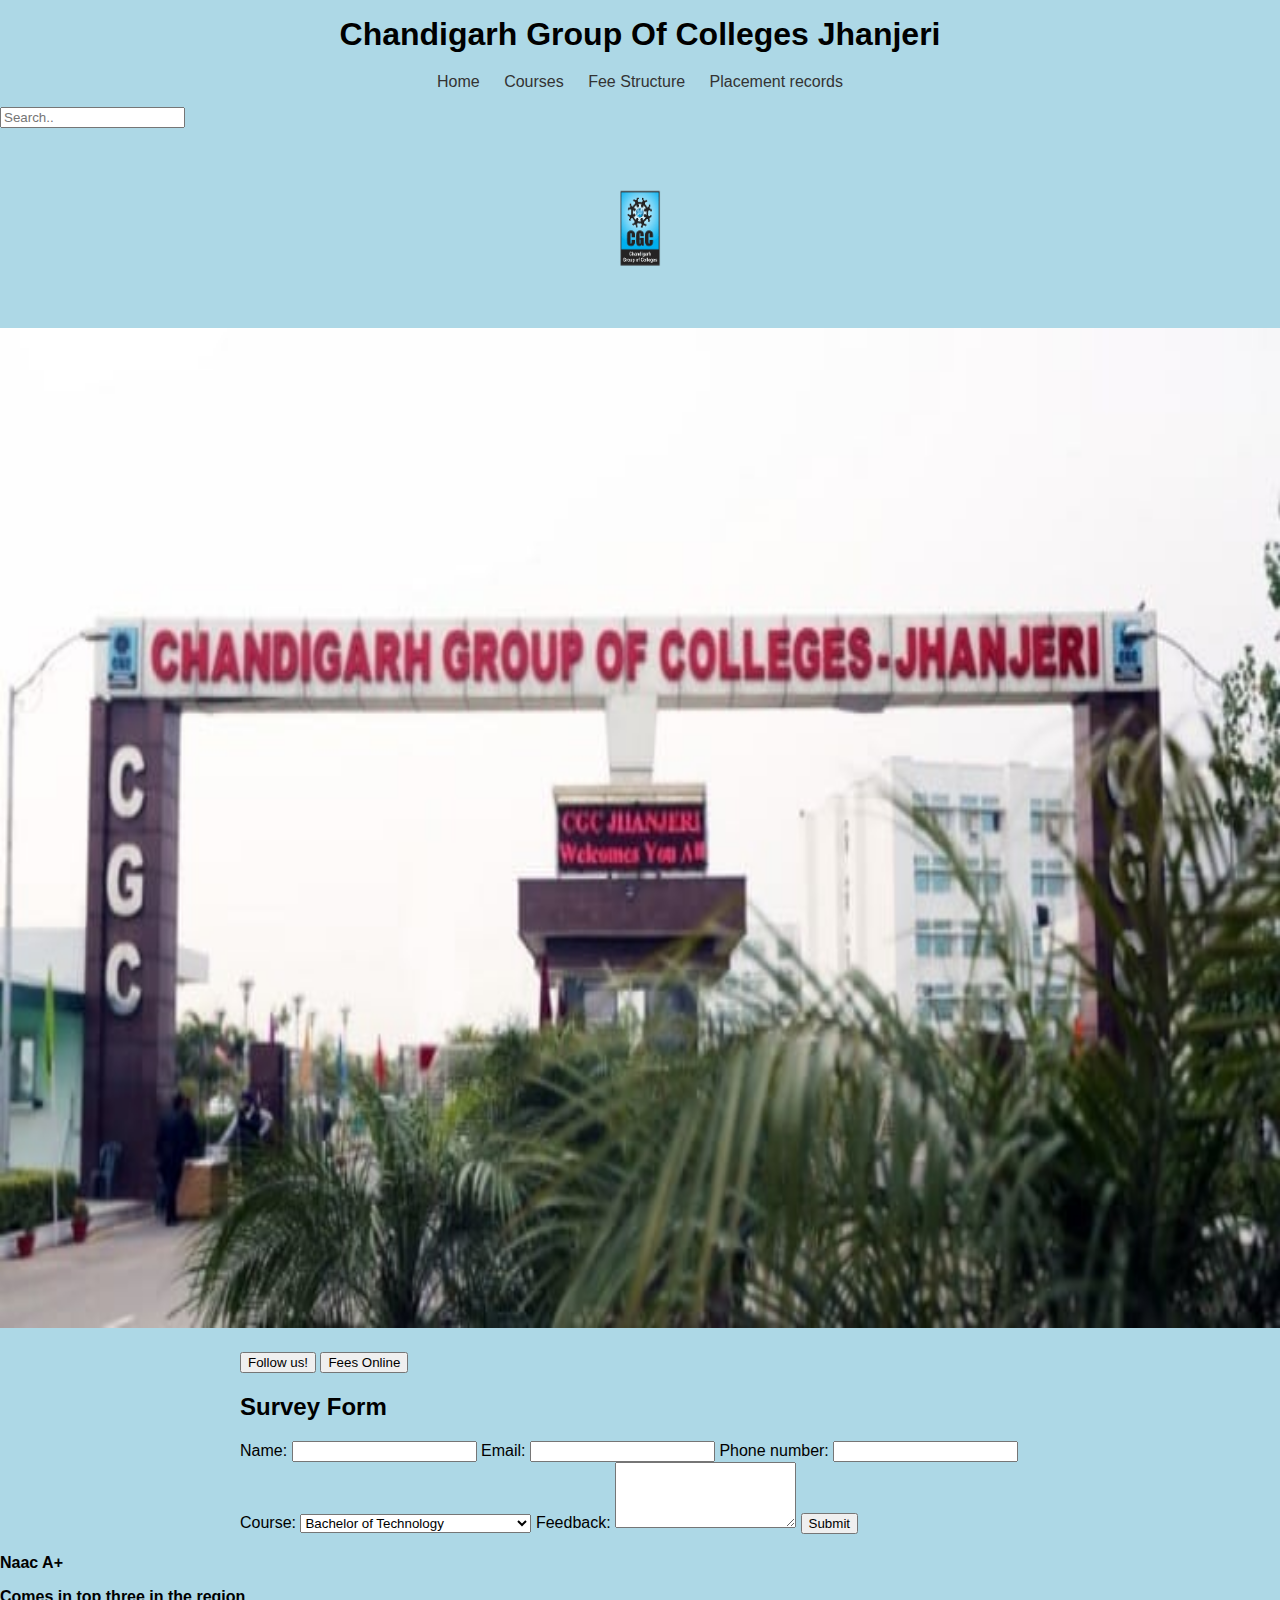
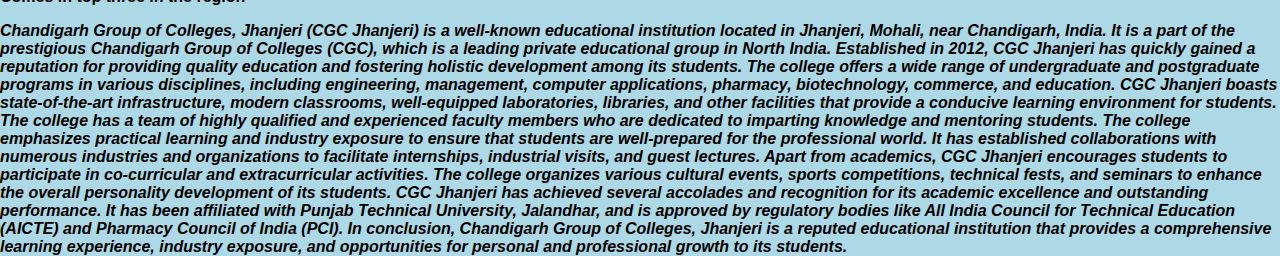
<file: index.html>
<!DOCTYPE html>
<html lang="en">

<head>
  <meta charset="UTF-8">
  <meta name="viewport" content="width=device-width, initial-scale=1.0">
  <title>College website</title>
  <link rel="stylesheet" href="style.css">
</head>

<body>
  <h1>Chandigarh Group Of Colleges Jhanjeri</h1>
  <nav>
    <a href="//Home//">Home</a>
    <a href="//Courses//">Courses</a>
    <a href="//Fee struture">Fee Structure</a>
    <a href="//placement records">Placement records</a>
  </nav>
  <input type="search" name="" id="" placeholder="Search..">

  <div class="image">
    <img src="cgclogo.png" alt="College logo" width="500px" height="500px" class="logo">
  </div>

  <img src="cgc.jpg" width="1500" height="1000" class="fluid" >

  <div class="container">
    <button type="button" onclick="alert('Thank you for showing your interest')">Follow us!</button>
    <button type="button" onclick="alert('You can oay fees on college website')">Fees Online</button>
    <h2>Survey Form</h2>
    <form>
      <label for="name">Name:</label>
      <input type="text" id="name" name="name" required/>

      <label for="email">Email:</label>
      <input type="email" id="email" name="email" required/>

      <label for="Phone number">Phone number:</label>
      <input type="number" id="phone number" name="phone number" required/>

      <label for="Course">Course:</label>
      <select id="course" name="course">
        <option value="Btech">Bachelor of Technology</option>
        <option value="MBA">Master of Bussiness</option>
        <option value="MCA">Master of commerce administrators</option>
      </select>

      <label for="feedback">Feedback:</label>
      <textarea id="feedback" name="feedback" rows="4" required></textarea>

      <input type="submit" value="Submit">
    </form>
  </div>

  <strong>Naac A+ 
  <p>Comes in top three in the region</p>
  <i>
    Chandigarh Group of Colleges, Jhanjeri (CGC Jhanjeri) is a well-known educational institution located in Jhanjeri,
    Mohali, near Chandigarh, India. It is a part of the prestigious Chandigarh Group of Colleges (CGC), which is a
    leading
    private educational group in North India.

    Established in 2012, CGC Jhanjeri has quickly gained a reputation for providing quality education and fostering
    holistic development among its students. The college offers a wide range of undergraduate and postgraduate programs
    in
    various disciplines, including engineering, management, computer applications, pharmacy, biotechnology, commerce,
    and
    education.

    CGC Jhanjeri boasts state-of-the-art infrastructure, modern classrooms, well-equipped laboratories, libraries, and
    other facilities that provide a conducive learning environment for students. The college has a team of highly
    qualified and experienced faculty members who are dedicated to imparting knowledge and mentoring students.

    The college emphasizes practical learning and industry exposure to ensure that students are well-prepared for the
    professional world. It has established collaborations with numerous industries and organizations to facilitate
    internships, industrial visits, and guest lectures.

    Apart from academics, CGC Jhanjeri encourages students to participate in co-curricular and extracurricular
    activities.
    The college organizes various cultural events, sports competitions, technical fests, and seminars to enhance the
    overall personality development of its students.

    CGC Jhanjeri has achieved several accolades and recognition for its academic excellence and outstanding performance.
    It has been affiliated with Punjab Technical University, Jalandhar, and is approved by regulatory bodies like All
    India Council for Technical Education (AICTE) and Pharmacy Council of India (PCI).

    In conclusion, Chandigarh Group of Colleges, Jhanjeri is a reputed educational institution that provides a
    comprehensive learning experience, industry exposure, and opportunities for personal and professional growth to its
    students.




  </i>



</body>

</html>
</file>
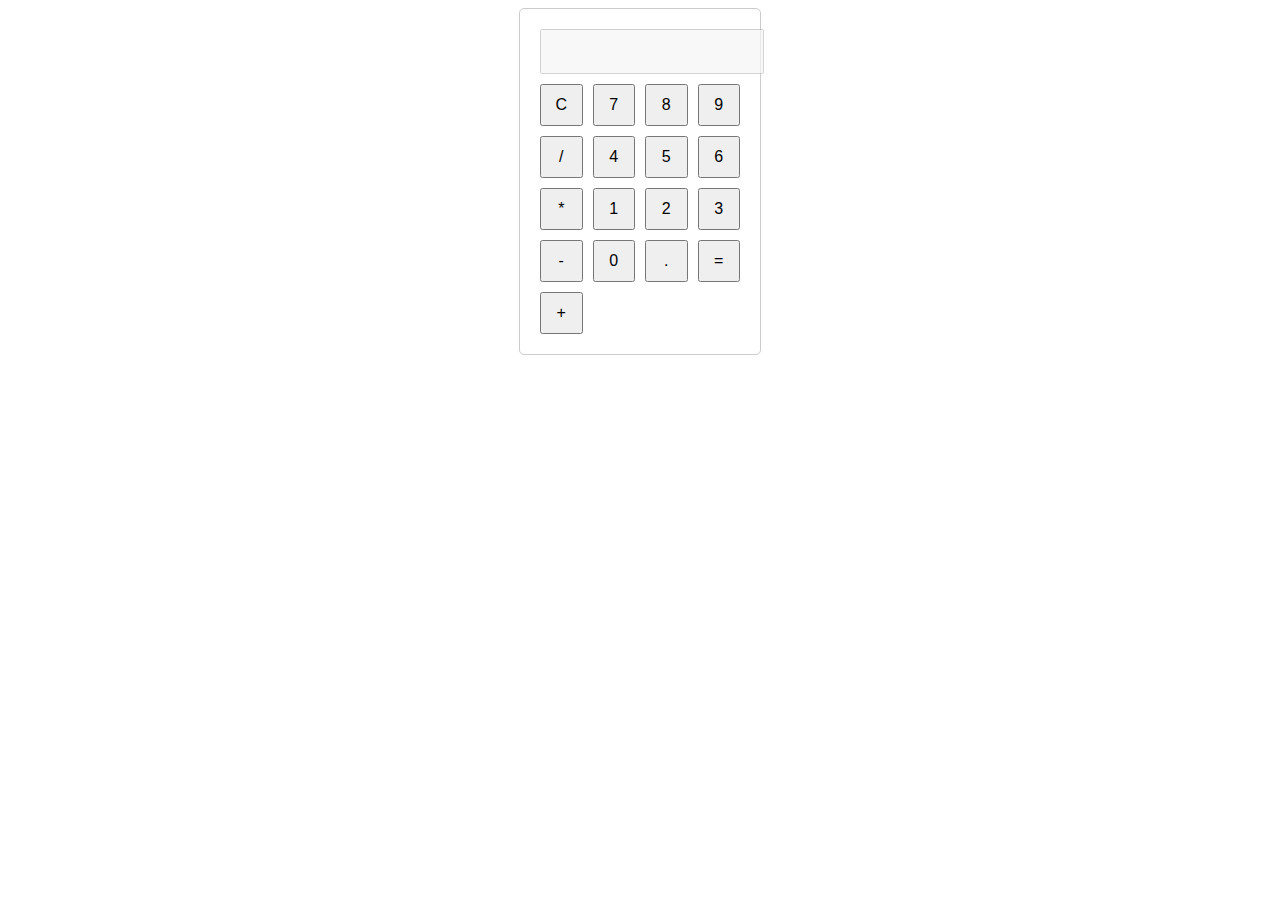
<file: addbutton.html>
<!DOCTYPE html>
<html>
<head>
  <title>Calculator</title>
  <link rel="stylesheet" type="text/css" href="addbutton.css">
</head>
<body>
  <div class="calculator">
    <input type="text" id="result" disabled>
    <div class="keypad">
      <button onclick="clearResult()">C</button>
      <button onclick="appendValue(7)">7</button>
      <button onclick="appendValue(8)">8</button>
      <button onclick="appendValue(9)">9</button>
      <button onclick="appendValue('/')">/</button>
      <button onclick="appendValue(4)">4</button>
      <button onclick="appendValue(5)">5</button>
      <button onclick="appendValue(6)">6</button>
      <button onclick="appendValue('*')">*</button>
      <button onclick="appendValue(1)">1</button>
      <button onclick="appendValue(2)">2</button>
      <button onclick="appendValue(3)">3</button>
      <button onclick="appendValue('-')">-</button>
      <button onclick="appendValue(0)">0</button>
      <button onclick="appendValue('.')">.</button>
      <button onclick="calculate()">=</button>
      <button onclick="appendValue('+')">+</button>
    </div>
  </div>
  
  <script src="addbutton.js"></script>
</body>
</html>
</file>
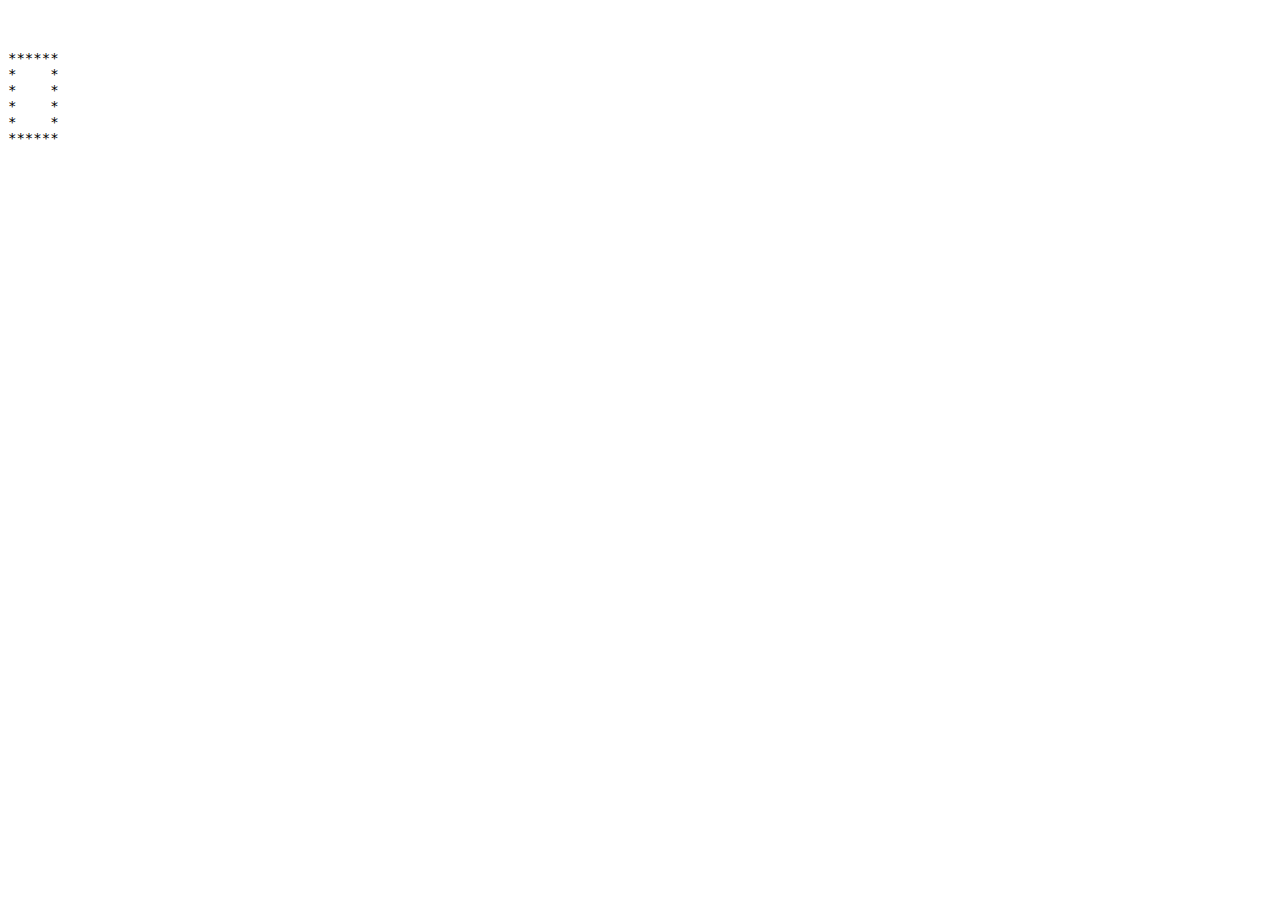
<file: cylinder.html>
<!DOCTYPE html>
<html>
<head>
  <title>Hollow Cylinder Pattern</title>
  <link rel="stylesheet" type="text/css" href="cylinder.css">
</head>
<body>
  <div id="cylinder"></div>

  <script src="cylinder.js"></script>
</body>
</html>
</file>
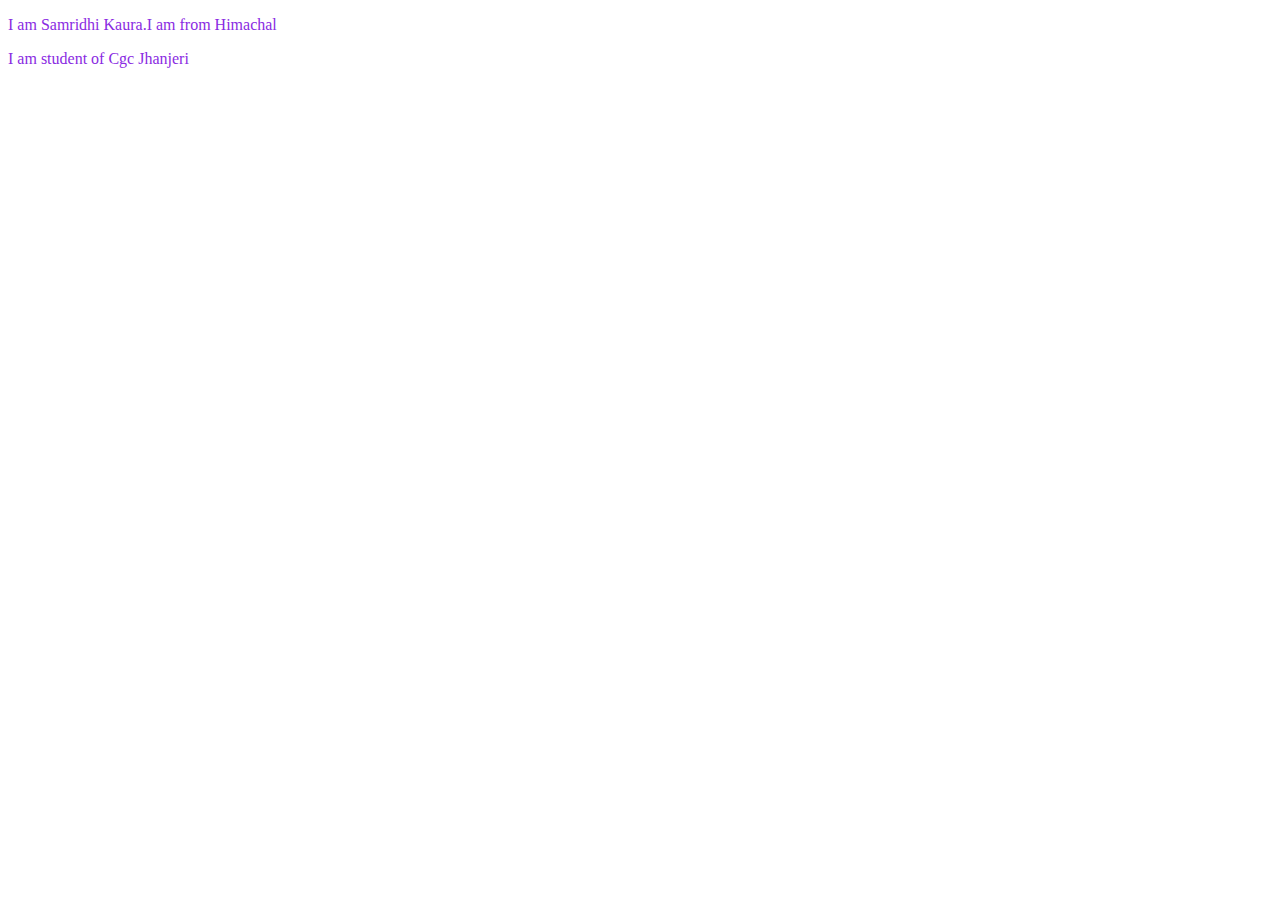
<file: effect.html>
<!DOCTYPE html>
<html lang="en">
<head>
    <meta charset="UTF-8">
    <meta name="viewport" content="width=device-width, initial-scale=1.0">
    <link rel="stylesheet" href="effect.css">
    <title>Document</title>
    
</head>
<body>
    <p>I am Samridhi Kaura.I am from Himachal</p>
    <p>I am student of Cgc Jhanjeri</p>

    
</body>
</html>
</file>
<file: style.css>
body {
    font-family: Arial, sans-serif;
    margin: 0;
    padding: 0;
    background-color: lightblue;
  }
  
  .header {
    background-color: #f1f1f1;
    padding: 20px;
    text-align: center;
    position: sticky;
  }
  
  .logo {
    width: 100px;
    height: 100px;
    margin: 100px;
    display: block;
    margin: 50px auto;
    position: sticky;
    /* Center the image horizontally */
  
  }
  
  img {
    max-width: 100%;
  }
  
  nav {
    margin: 1rem 0;
    text-align: center;
    margin-top: 20px;
    position:sticky;
  }
  
  nav a {
    margin: 0 10px;
    text-decoration: none;
    color: #333;
    position:sticky;
  }
  
  
  .container {
    max-width: 800px;
    margin: 0 auto;
    padding: 20px;
  }
  
  h1 {
    text-align: center;
    margin: 1rem 0;
  }
  
  .introduction {
    text-align: center;
    margin-bottom: 40px;
  }
  
  .highlight {
    color: #4CAF50;
    font-weight: bold;
  }
  
  .section {
    margin-bottom: 40px;
  }
  .button feesonline{
    align-items: Center;
  
  }
</file>
<file: addbutton.css>
.calculator {
    width: 200px;
    margin: 0 auto;
    padding: 20px;
    border: 1px solid #ccc;
    border-radius: 5px;
  }
  
  #result {
    width: 100%;
    margin-bottom: 10px;
    padding: 10px;
    font-size: 18px;
    text-align: right;
  }
  
  .keypad {
    display: grid;
    grid-template-columns: repeat(4, 1fr);
    grid-gap: 10px;
  }
  
  button {
    padding: 10px;
    font-size: 16px;
    text-align: center;
  }
</file>
<file: cylinder.css>
#cylinder {
    font-family: monospace;
    font-size: 14px;
    white-space: pre;
    margin: 50px auto;
  }
</file>
<file: effect.css>
p{
    animation-name: animationone;
    animation-duration: 5s;
    animation-delay: 10s;
    animation-iteration-count: 5;
    color: blueviolet;
}
@keyframes animationone
{
    from{background-color: blue;}
to {background-color:yellow;}
}
</file>
